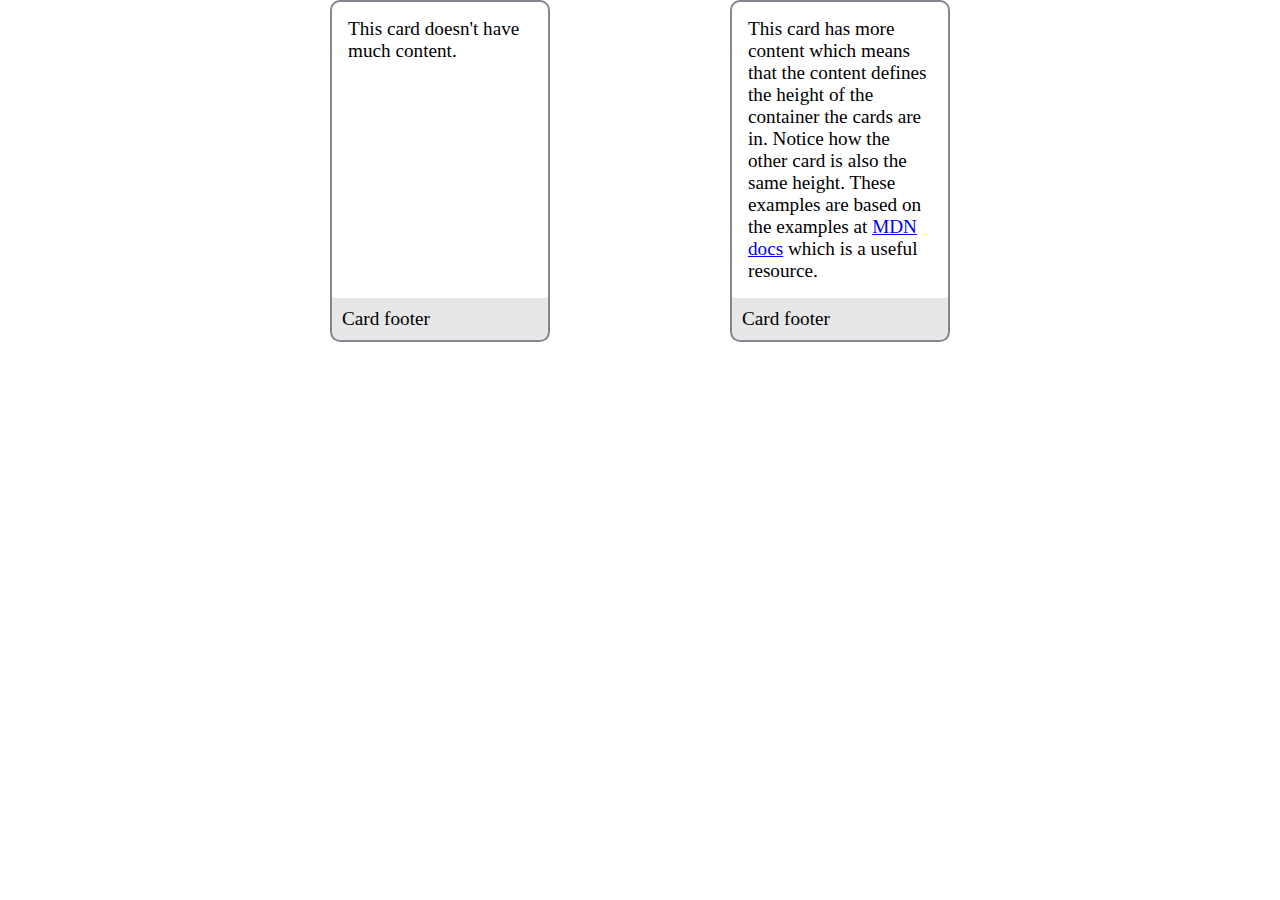
<file: 301.4 - Flexbox exercises for students/Flexbox-cards/index.html>
<!DOCTYPE html>
<html lang="en" xmlns:mso="urn:schemas-microsoft-com:office:office" xmlns:msdt="uuid:C2F41010-65B3-11d1-A29F-00AA00C14882">
  <head>
    <meta charset="UTF-8" />
    <meta http-equiv="X-UA-Compatible" content="IE=edge" />
    <meta name="viewport" content="width=device-width, initial-scale=1.0" />
    <title>Flexbox exercises</title>
    <link rel="stylesheet" href="style.css" />
  
<!--[if gte mso 9]><xml>
<mso:CustomDocumentProperties>
<mso:display_urn_x003a_schemas-microsoft-com_x003a_office_x003a_office_x0023_Editor msdt:dt="string">Joseph  Witcombe</mso:display_urn_x003a_schemas-microsoft-com_x003a_office_x003a_office_x0023_Editor>
<mso:xd_Signature msdt:dt="string"></mso:xd_Signature>
<mso:Order msdt:dt="string">682800.000000000</mso:Order>
<mso:ComplianceAssetId msdt:dt="string"></mso:ComplianceAssetId>
<mso:TemplateUrl msdt:dt="string"></mso:TemplateUrl>
<mso:xd_ProgID msdt:dt="string"></mso:xd_ProgID>
<mso:_ExtendedDescription msdt:dt="string"></mso:_ExtendedDescription>
<mso:display_urn_x003a_schemas-microsoft-com_x003a_office_x003a_office_x0023_Author msdt:dt="string">Joseph  Witcombe</mso:display_urn_x003a_schemas-microsoft-com_x003a_office_x003a_office_x0023_Author>
<mso:ContentTypeId msdt:dt="string">0x010100EACF580794C2D0408F9EBF8B7FFF7CF2</mso:ContentTypeId>
<mso:TriggerFlowInfo msdt:dt="string"></mso:TriggerFlowInfo>
<mso:_SourceUrl msdt:dt="string"></mso:_SourceUrl>
<mso:_SharedFileIndex msdt:dt="string"></mso:_SharedFileIndex>
<mso:MediaLengthInSeconds msdt:dt="string"></mso:MediaLengthInSeconds>
</mso:CustomDocumentProperties>
</xml><![endif]-->
</head>
  <body>
    <div class="card-container">
      <div class="card">
        <div class="content">
          <p>This card doesn't have much content.</p>
        </div>
        <footer>Card footer</footer>
      </div>
      <div class="card">
        <div class="content">
          <p>
            This card has more content which means that the content defines the
            height of the container the cards are in. Notice how the other card
            is also the same height. These examples are based on the examples at
            <a
              href="https://developer.mozilla.org/en-US/docs/Web/CSS/CSS_Flexible_Box_Layout/Typical_Use_Cases_of_Flexbox"
              >MDN docs</a
            >
            which is a useful resource.
          </p>
        </div>
        <footer>Card footer</footer>
      </div>
    </div>
  </body>
</html>
</file>
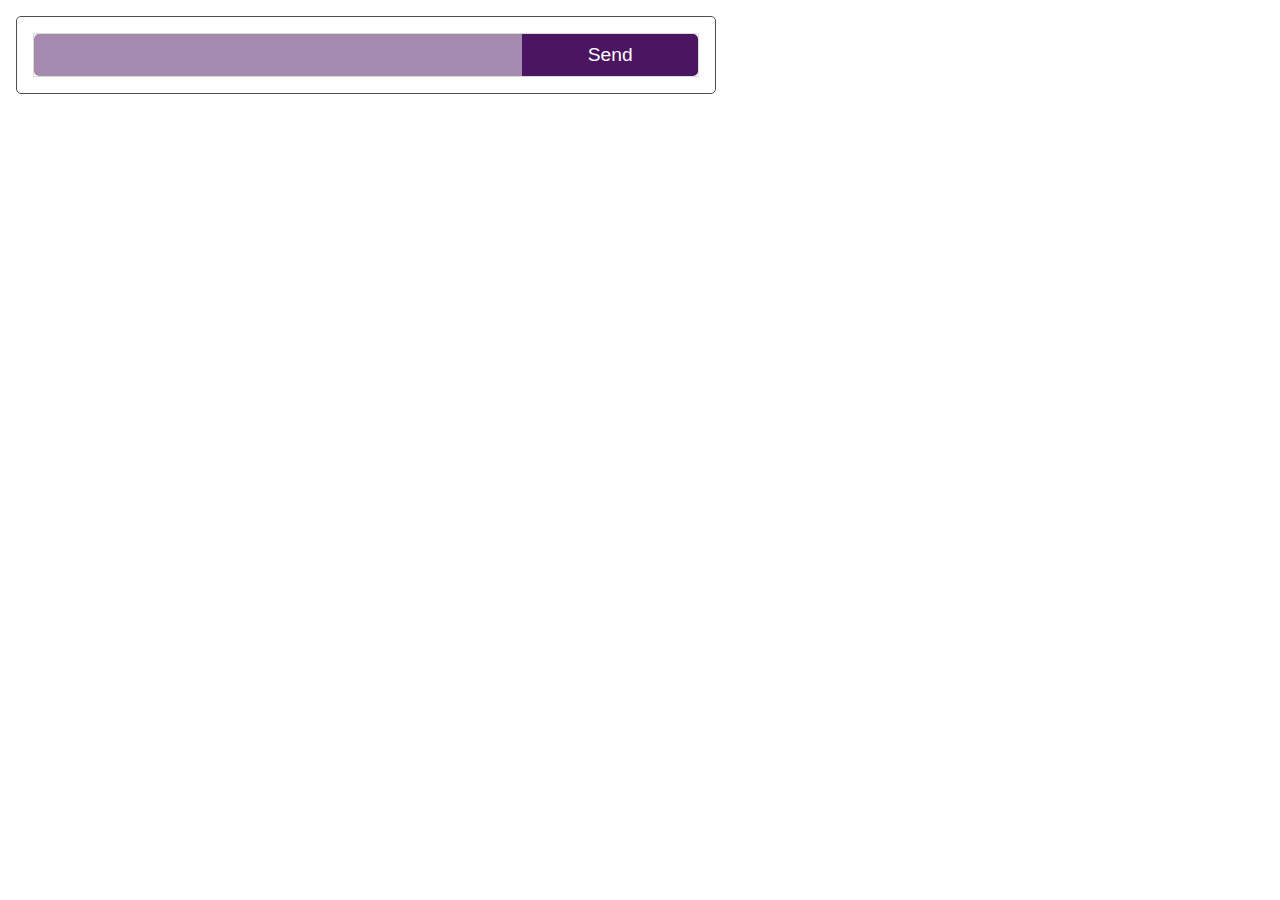
<file: 301.4 - Flexbox exercises for students/Form Controls/index.html>
<!DOCTYPE html>
<html lang="en" xmlns:mso="urn:schemas-microsoft-com:office:office" xmlns:msdt="uuid:C2F41010-65B3-11d1-A29F-00AA00C14882">
  <head>
    <meta charset="UTF-8" />
    <meta http-equiv="X-UA-Compatible" content="IE=edge" />
    <meta name="viewport" content="width=device-width, initial-scale=1.0" />
    <title>Media Objects</title>
    <link rel="stylesheet" href="style.css" />
  
<!--[if gte mso 9]><xml>
<mso:CustomDocumentProperties>
<mso:display_urn_x003a_schemas-microsoft-com_x003a_office_x003a_office_x0023_Editor msdt:dt="string">Joseph  Witcombe</mso:display_urn_x003a_schemas-microsoft-com_x003a_office_x003a_office_x0023_Editor>
<mso:xd_Signature msdt:dt="string"></mso:xd_Signature>
<mso:Order msdt:dt="string">682200.000000000</mso:Order>
<mso:ComplianceAssetId msdt:dt="string"></mso:ComplianceAssetId>
<mso:TemplateUrl msdt:dt="string"></mso:TemplateUrl>
<mso:xd_ProgID msdt:dt="string"></mso:xd_ProgID>
<mso:_ExtendedDescription msdt:dt="string"></mso:_ExtendedDescription>
<mso:display_urn_x003a_schemas-microsoft-com_x003a_office_x003a_office_x0023_Author msdt:dt="string">Joseph  Witcombe</mso:display_urn_x003a_schemas-microsoft-com_x003a_office_x003a_office_x0023_Author>
<mso:ContentTypeId msdt:dt="string">0x010100EACF580794C2D0408F9EBF8B7FFF7CF2</mso:ContentTypeId>
<mso:TriggerFlowInfo msdt:dt="string"></mso:TriggerFlowInfo>
<mso:_SourceUrl msdt:dt="string"></mso:_SourceUrl>
<mso:_SharedFileIndex msdt:dt="string"></mso:_SharedFileIndex>
<mso:MediaLengthInSeconds msdt:dt="string"></mso:MediaLengthInSeconds>
</mso:CustomDocumentProperties>
</xml><![endif]-->
</head>
  <body>
    <section>
      <form class="example">
        <div class="wrapper">
          <input type="text" id="text" />
          <input type="submit" value="Send" />
        </div>
      </form>
    </section>
  </body>
</html>
</file>
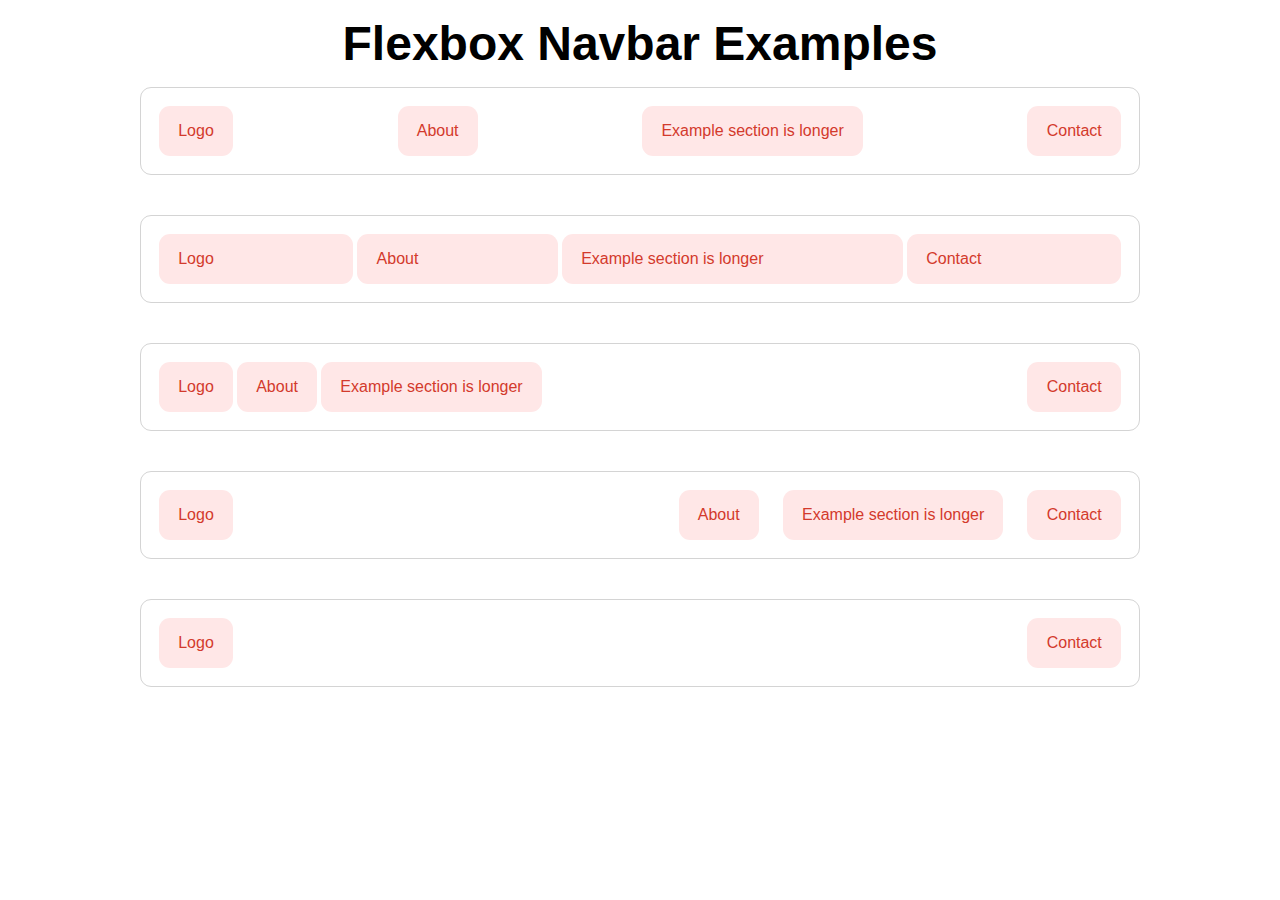
<file: 301.4 - Flexbox exercises for students/Nav/index.html>
<!DOCTYPE html>
<html lang="en" xmlns:mso="urn:schemas-microsoft-com:office:office" xmlns:msdt="uuid:C2F41010-65B3-11d1-A29F-00AA00C14882">
  <head>
    <meta charset="UTF-8" />
    <meta http-equiv="X-UA-Compatible" content="IE=edge" />
    <meta name="viewport" content="width=device-width, initial-scale=1.0" />
    <title>Flexbox Nav</title>
    <link rel="stylesheet" href="style.css" />
  
<!--[if gte mso 9]><xml>
<mso:CustomDocumentProperties>
<mso:display_urn_x003a_schemas-microsoft-com_x003a_office_x003a_office_x0023_Editor msdt:dt="string">Joseph  Witcombe</mso:display_urn_x003a_schemas-microsoft-com_x003a_office_x003a_office_x0023_Editor>
<mso:xd_Signature msdt:dt="string"></mso:xd_Signature>
<mso:Order msdt:dt="string">682600.000000000</mso:Order>
<mso:ComplianceAssetId msdt:dt="string"></mso:ComplianceAssetId>
<mso:TemplateUrl msdt:dt="string"></mso:TemplateUrl>
<mso:xd_ProgID msdt:dt="string"></mso:xd_ProgID>
<mso:_ExtendedDescription msdt:dt="string"></mso:_ExtendedDescription>
<mso:display_urn_x003a_schemas-microsoft-com_x003a_office_x003a_office_x0023_Author msdt:dt="string">Joseph  Witcombe</mso:display_urn_x003a_schemas-microsoft-com_x003a_office_x003a_office_x0023_Author>
<mso:ContentTypeId msdt:dt="string">0x010100EACF580794C2D0408F9EBF8B7FFF7CF2</mso:ContentTypeId>
<mso:TriggerFlowInfo msdt:dt="string"></mso:TriggerFlowInfo>
<mso:_SourceUrl msdt:dt="string"></mso:_SourceUrl>
<mso:_SharedFileIndex msdt:dt="string"></mso:_SharedFileIndex>
<mso:MediaLengthInSeconds msdt:dt="string"></mso:MediaLengthInSeconds>
</mso:CustomDocumentProperties>
</xml><![endif]-->
</head>
  <body>
    <article>
      <h1>Flexbox Navbar Examples</h1>
      <section>
        <nav>
          <ul class="evenly-spaced">
            <li><a href="#">Logo</a></li>
            <li><a href="#">About</a></li>
            <li><a href="#">Example section is longer</a></li>
            <li><a href="#">Contact</a></li>
          </ul>
        </nav>
      </section>
      <section>
        <nav class="space-distributed">
          <ul>
            <li><a href="#">Logo</a></li>
            <li><a href="#">About</a></li>
            <li><a href="#">Example section is longer</a></li>
            <li><a href="#">Contact</a></li>
          </ul>
        </nav>
      </section>
      <section>
        <nav>
          <ul class="split-nav">
            <li><a href="#">Logo</a></li>
            <li><a href="#">About</a></li>
            <li><a href="#">Example section is longer</a></li>
            <li class="push-right"><a href="#">Contact</a></li>
          </ul>
        </nav>
      </section>
      <section>
        <nav>
          <ul class="split-nav-push-left">
            <li class="push-left"><a href="#">Logo</a></li>
            <li><a href="#">About</a></li>
            <li><a href="#">Example section is longer</a></li>
            <li><a href="#">Contact</a></li>
          </ul>
        </nav>
      </section>
      <section>
        <nav>
          <ul class="split-nav-Centre">
            <li><a href="#">Logo</a></li>
            <li class="centre"></li>
            <li><a href="#">Contact</a></li>
          </ul>
        </nav>
      </section>
    </article>
  </body>
</html>
</file>
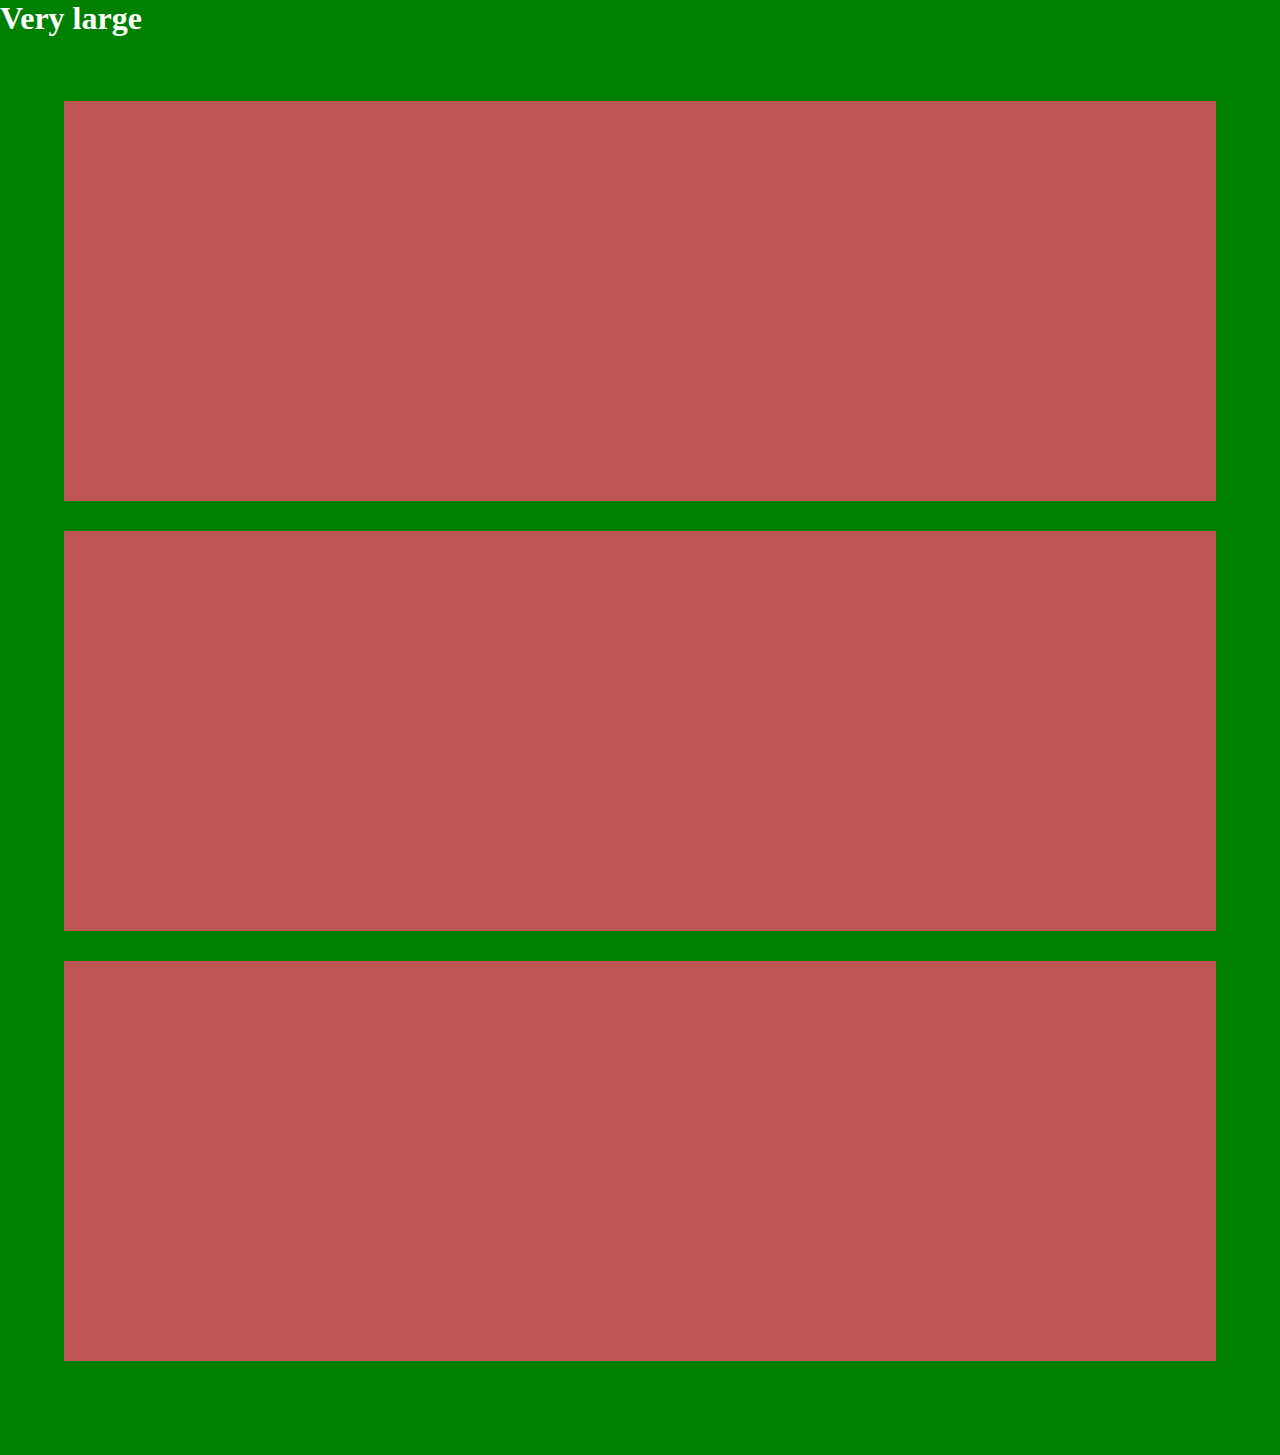
<file: Exercise 9/Exercise9.html>
<!DOCTYPE html>
<html
  lang="en"
  xmlns:mso="urn:schemas-microsoft-com:office:office"
  xmlns:msdt="uuid:C2F41010-65B3-11d1-A29F-00AA00C14882"
>
  <head>
    <meta charset="UTF-8" />
    <meta http-equiv="X-UA-Compatible" content="IE=edge" />
    <meta name="viewport" content="width=device-width, initial-scale=1.0" />
    <title>Exercise9</title>
    <link rel="stylesheet" href="9style.css" />

    <!--[if gte mso 9
      ]><xml>
        <mso:CustomDocumentProperties>
          <mso:xd_Signature msdt:dt="string"></mso:xd_Signature>
          <mso:display_urn_x003a_schemas-microsoft-com_x003a_office_x003a_office_x0023_Editor
            msdt:dt="string"
            >Joseph
            Witcombe</mso:display_urn_x003a_schemas-microsoft-com_x003a_office_x003a_office_x0023_Editor
          >
          <mso:TemplateUrl msdt:dt="string"></mso:TemplateUrl>
          <mso:Order msdt:dt="string">607100.000000000</mso:Order>
          <mso:ComplianceAssetId msdt:dt="string"></mso:ComplianceAssetId>
          <mso:display_urn_x003a_schemas-microsoft-com_x003a_office_x003a_office_x0023_Author
            msdt:dt="string"
            >Joseph
            Witcombe</mso:display_urn_x003a_schemas-microsoft-com_x003a_office_x003a_office_x0023_Author
          >
          <mso:xd_ProgID msdt:dt="string"></mso:xd_ProgID>
          <mso:_ExtendedDescription msdt:dt="string"></mso:_ExtendedDescription>
          <mso:ContentTypeId msdt:dt="string"
            >0x010100EACF580794C2D0408F9EBF8B7FFF7CF2</mso:ContentTypeId
          >
          <mso:TriggerFlowInfo msdt:dt="string"></mso:TriggerFlowInfo>
          <mso:_SourceUrl msdt:dt="string"></mso:_SourceUrl>
          <mso:_SharedFileIndex msdt:dt="string"></mso:_SharedFileIndex>
          <mso:MediaLengthInSeconds msdt:dt="string"></mso:MediaLengthInSeconds>
        </mso:CustomDocumentProperties> </xml
    ><![endif]-->
  </head>
  <body>
    <h1>
      <span id="vs">Very small</span><span id="s">Small</span
      ><span id="m">Medium</span><span id="l">Large</span
      ><span id="vl">Very large</span>
    </h1>
    <div class="cards-container">
      <div class="card"></div>
      <div class="card"></div>
      <div class="card"></div>
    </div>
  </body>
</html>
</file>
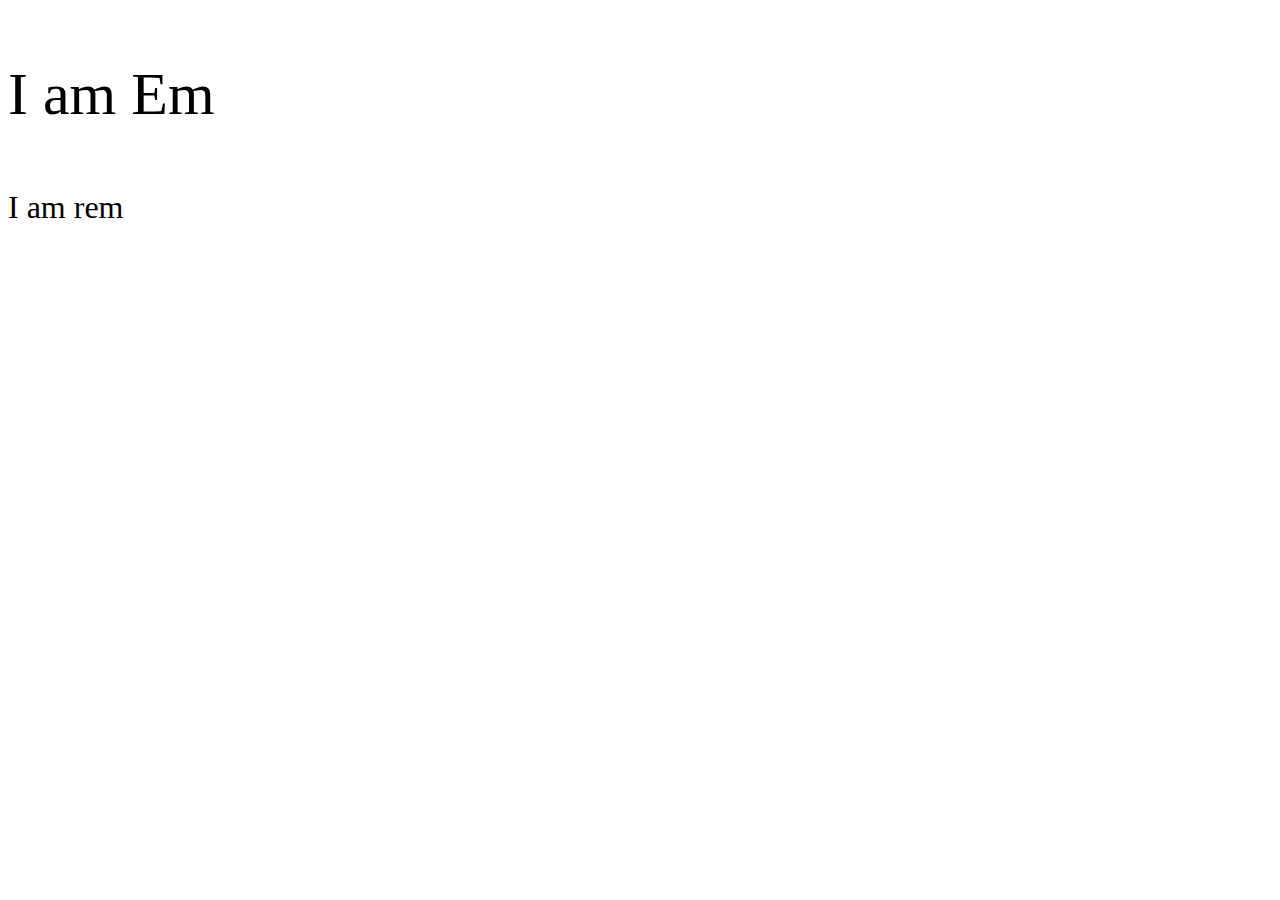
<file: Exercise8/Exercise8.html>
<!DOCTYPE html>
<html lang="en">
  <head>
    <meta charset="UTF-8" />
    <meta http-equiv="X-UA-Compatible" content="IE=edge" />
    <meta name="viewport" content="width=device-width, initial-scale=1.0" />
    <title>Exercise8</title>
    <link rel="stylesheet" href="8style.css" />
  </head>
  <body>
    <div class="red"><p id="em">I am Em</p></div>

    <div class="blue"><p id="rem">I am rem</p></div>
  </body>
</html>
</file>
<file: Exercise 9/9style.css>
* {
  margin: 0;
  padding: 0;
  box-sizing: border-box;
  color: white;
}

.cards-container {
  padding: 5%;
}

.card {
  margin-bottom: 30px;
  background-color: rgb(190, 86, 86);
  height: 400px;
}

body {
  background-color: black;
}
#s,
#m,
#l,
#vl {
  display: none;
}

@media screen and (min-width: 600px) {
  body {
    background-color: blue;
  }
  #vs,
  #m,
  #l,
  #vl {
    display: none;
  }
  #s {
    display: block;
  }
}

@media screen and (min-width: 768px) {
  body {
    background-color: purple;
  }
  #s,
  #vs,
  #l,
  #vl {
    display: none;
  }
  #m {
    display: block;
  }
}

@media screen and (min-width: 992px) {
  body {
    background-color: red;
  }
  #s,
  #m,
  #vs,
  #vl {
    display: none;
  }
  #l {
    display: block;
  }
}

@media screen and (min-width: 1200px) {
  body {
    background-color: green;
  }
  #s,
  #m,
  #l,
  #vs {
    display: none;
  }
  #vl {
    display: block;
  }
}
</file>
<file: Exercise8/8style.css>
div {
  width: 25%;
  height: 100px;
  display: inline;
  font-size: 30px;
}
#em {
  font-size: 2em;
}
#rem {
  font-size: 2rem;
}
HTML {
  font-size: 16px;
}
.red {
  background-color: red;
}
.blue {
  background-color: blue;
}
</file>
<file: 301.4 - Flexbox exercises for students/Flexbox-cards/style.css>
/* CSS reset */

* {
  box-sizing: border-box;
  margin: 0;
  padding: 0;
}

/* Body */

body {
  font-size: 1.2rem;
}

/* 
1. Give the card-container a margin to center it
2. Set it to display flex
3. Give it a justify content property of space around
4. Finally add a flex wrap property. */
.card-container {
  max-width: 800px;
  margin: auto;
  display: flex;
  justify-content: space-around;
  flex-wrap: wrap;
}

/* Make the card display flex and change it's flex direction so that it displays vertically */
.card {
  border: 2px solid rgb(137, 133, 143);
  border-radius: 10px;
  width: 220px;
  display: flex;
  flex-direction: column;
}

/* Use the flex shorthand syntax to give the .content
 a flex grow of 1, a flex shrink of 1 and a flex basis of auto. */
.card .content {
  padding: 1rem;
  flex: 1 1 auto;
}

.card footer {
  background-color: rgba(133, 131, 138, 0.2);
  padding: 10px;
}
</file>
<file: 301.4 - Flexbox exercises for students/Form Controls/style.css>
/* CSS reset */

* {
  box-sizing: border-box;
  margin: 0px;
  padding: 0px;
}

/* Body - scroll down for instructions */

section {
  width: 90%;
  max-width: 700px;
  border: 1px solid #4d4e53;
  border-radius: 5px;
  padding: 1rem;
  margin: 1rem;
}

/* Add a declaration to make the wrapper to display flex */
.wrapper {
  border: 1px solid rgb(219, 219, 219);
  display: flex;
}

input {
  border: none;
  font-size: 1.2em;
  padding: 10px;
}

/* Add a flex shorthand declaration to the text input and the submit button.
Both should have a flex shrink property of 1 and a flex basis set the default value.
The flex grow property for the text input should be set to 2 and to 1 for the submit button. */

input[type="text"] {
  background-color: rgba(75, 21, 97, 0.5);
  border-radius: 5px 0px 0px 5px;
  flex: 2 1 auto;
}

input[type="submit"] {
  background-color: rgba(75, 21, 97, 1);
  color: #fff;
  border-radius: 0px 5px 5px 0px;
  flex: 1 1 auto;
}
</file>
<file: 301.4 - Flexbox exercises for students/Nav/style.css>
/* CSS reset */

* {
  box-sizing: border-box;
  margin: 0;
  padding: 0;
}

/* Body - Scroll down for instructions */

body {
  font-size: 1rem;
  font-family: Arial, Helvetica, sans-serif;
}

article {
  width: 90%;
  max-width: 1000px;
  margin: auto;
}

section {
  border: 1px solid rgb(212, 212, 212);
  border-radius: 11px;
  padding: 1rem;
  margin-bottom: 40px;
}

h1 {
  font-size: 3rem;
  text-align: center;
  margin: 1rem;
}

nav ul {
  list-style: none;
}

nav a {
  text-decoration: none;
  border-radius: 11px;
  background-color: #ffe7e7;
  color: #d33a2c;
  padding: 1rem 1.2rem;
  display: block;
  margin: 2px;
}

/* 1. Evenly Spaced Nav */

.evenly-spaced {
  /* Make this div into a flexbox and give it a justify content of space between */
  display: flex;
  justify-content: space-between;
}

/************** 2. Equally distributed Nav **************/

.space-distributed ul {
  /* Make this div into a flexbox */
  display: flex;
}

.space-distributed li {
  /* Give the list item a flex value of auto */
  flex: auto;
}

/************** 3.  A split Nav **************/

.split-nav {
  /* 1. Make the split-nav display flex.
2. Give it a margin right and left of -10 */
  display: flex;
  margin: auto -10;
}

.split-nav li {
  /* Give the list item a margin right and left of 10 */
  margin: auto 10;
}

.split-nav .push-right {
  /* Give the push right div a margin left of auto. This will give it the maxinum availible margin to the left. */
  margin-left: auto;
}

/************** 4.  A split Nav **************/

.split-nav-push-left {
  /* Use flexbox to justify the content to the end of the container */

  margin: 0 -10px;
  display: flex;
}

.split-nav-push-left li {
  margin: 0 10px;
}

.split-nav-push-left .push-left {
  margin-right: auto;
}

/* 5.  A split Nav */

.split-nav-Centre {
  /* Set me to display flex */
  display: flex;
}

.centre {
  /* Set the middle element to grow and stretch by setting flex-grow to 1 */
  flex-grow: 1;
}
</file>
